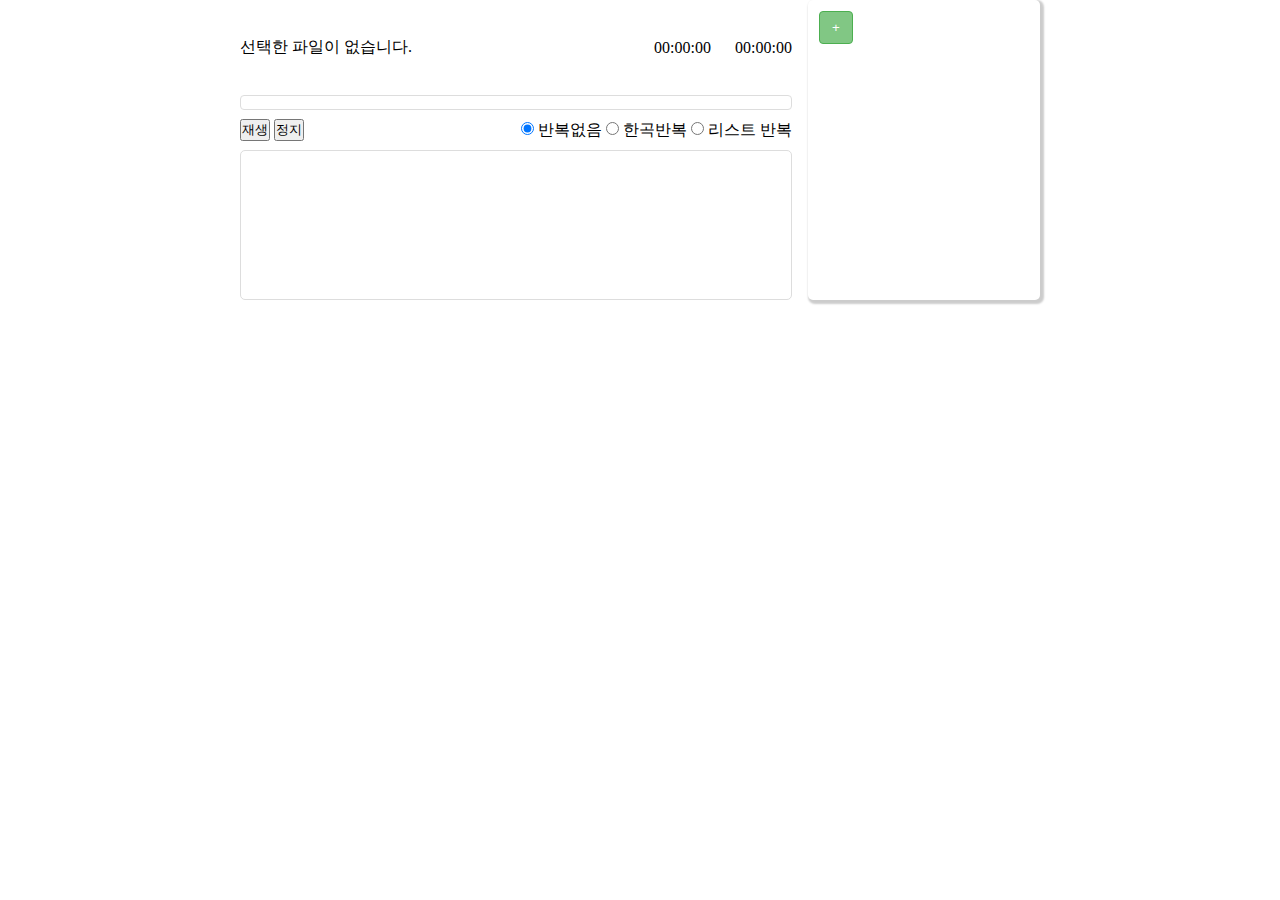
<file: index.html>
<!DOCTYPE html>
<html lang="ko">
<head>
    <meta charset="UTF-8">
    <meta name="viewport" content="width=device-width, initial-scale=1.0">
    <meta http-equiv="X-UA-Compatible" content="ie=edge">
    <title>mp3 플레이어</title>
    <link rel="stylesheet" href="app.css">
    <script src="Player.js"></script>
    <script src="PlayList.js"></script>
    <script src="App.js"></script>
</head>
<body>
    <div class="container">
        <div class="main-row">
            <div id="player">
                <div class="info">
                    <div class="audio-info">
                        <div class="file-name">재생할 음악이 없습니다.</div>
                    </div>
                    <div class="time-info">
                        <audio src=""></audio>
                        <div class="current-time">00:00:00</div>
                        <div class="total-time">00:00:00</div>
                    </div>
                </div>
                <div class="progress">
                    <div class="bar"></div>
                </div>

                <div class="control">
                    <div class="control-btn">
                        <button id="playBtn">재생</button>
                        <button id="stopBtn">정지</button>
                    </div>
                    <div class="mode-btn">
                        <input type="radio" name="repeat" value="0" checked> 반복없음
                        <input type="radio" name="repeat" value="1"> 한곡반복
                        <input type="radio" name="repeat" value="2"> 리스트 반복
                    </div>
                </div>

                <div id="visualizer">
                    <canvas id="myCanvas"></canvas>
                </div>
            </div>

            <div id="playList">
                <ul class="item-list">
                    <li class="item active">sample0.mp4</li>
                    <li class="item">sample1.mp4</li>
                    <li class="item">sample2.mp4</li>
                    <li class="item">sample3.mp4</li>
                </ul>
                <div class="button-row">
                    <button id="openDialog" class="btn">+</button>
                    <input type="file" id="audioFile" multiple>
                </div>
            </div>
        </div>
    </div>

</body>
</html>
</file>
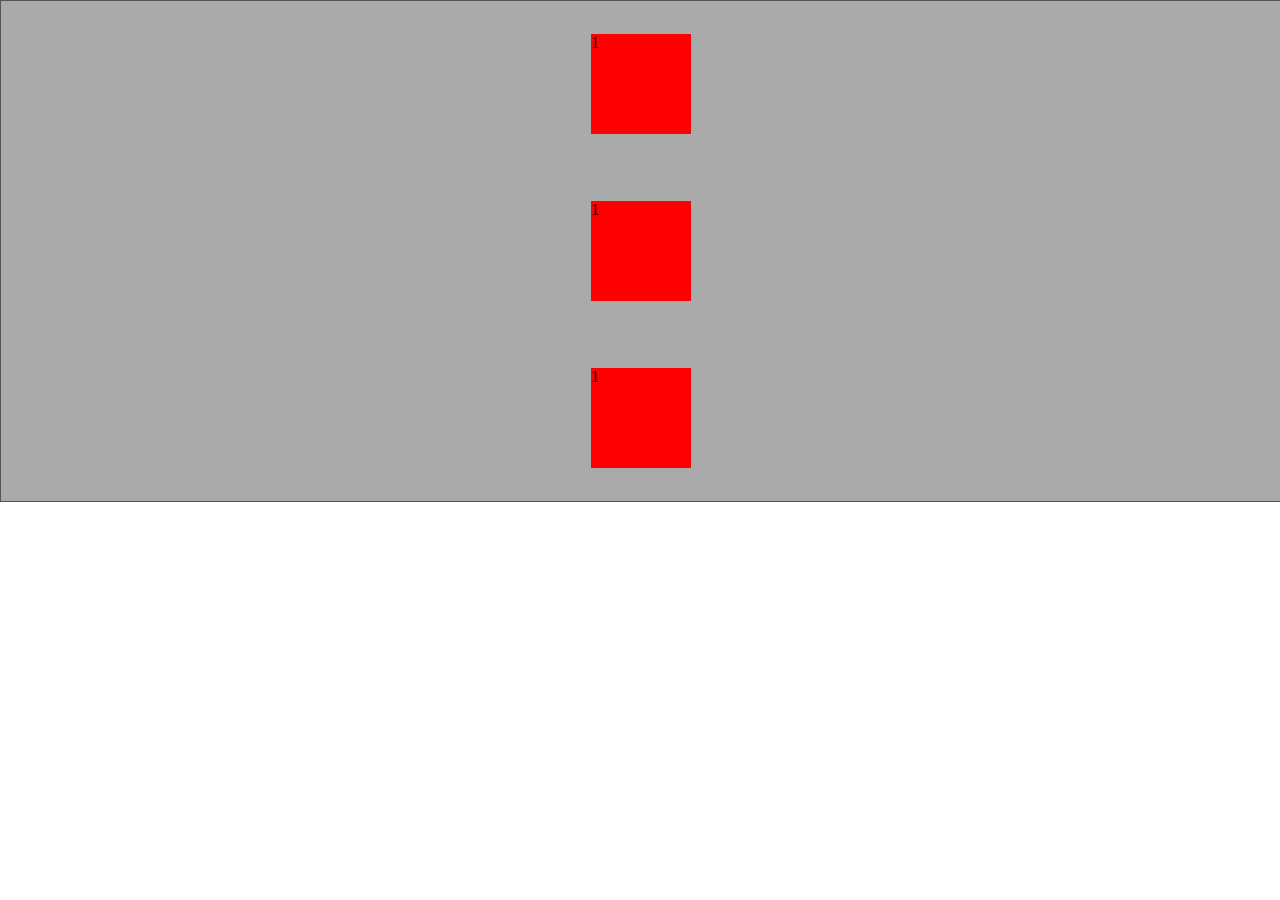
<file: test.html>
<!DOCTYPE html>
<html lang="en">
<head>
    <meta charset="UTF-8">
    <meta name="viewport" content="width=device-width, initial-scale=1.0">
    <meta http-equiv="X-UA-Compatible" content="ie=edge">
    <title>Document</title>
    <style>
        * {
            margin:0;
            padding:0;
        }
        .box {
            width:100px;
            height:100px;
            background-color: #f00;
        }
        .test {
            width:100%;
            height:500px;
            border:1px solid #555;
            background-color: #aaa;

            display:flex;
            justify-content: space-around;
            align-items: center;
            flex-direction: column;
        }
    </style>
</head>
<body>
    <div class="test">
        <div class="box">1</div>
        <div class="box">1</div>
        <div class="box">1</div>
    </div>
</body>
</html>
</file>
<file: app.css>
* {
    margin:0;
    padding:0;
    box-sizing: border-box;
}

ul {
    list-style: none;
}

a {
    text-decoration: none;
    outline: none;
}

.container {
    width:800px;
    margin:0 auto;
}

.progress {
    border:1px solid #ddd;
    height:15px;
    border-radius: 4px;
}

.progress > .bar {
    width:0;
    height:100%;
    background-color: #ff0;
}

.main-row {
    display: flex;
    justify-content: space-between;
}

#player {
    display: flex;
    flex-direction: column;
    height:300px;
    width:69%;
}
#visualizer {
    height:150px;
    border:1px solid #ddd;
    border-radius: 5px;
}

#player > .info {
    flex:1;
    display: flex;
    align-items: center;
}

#player > .info > .audio-info {
    flex:3;
}

#player > .info > .time-info {
    flex:1;
    display:flex;
    justify-content: space-between;
}

#player > .control {
    height: 40px;
    display: flex;
    justify-content: space-between;
    align-items: center;
}

#playList {
    width:29%;
    border:1px solid transparent;
    border-radius: 5px;
    box-shadow: 2px 2px 2px 2px rgba(0,0,0,0.2);
    height:300px;
    overflow-y:scroll;
    overflow-x:hidden;
    padding:10px;
}

#playList .item {
    width: 100%;
    background-color: #5c6bc0;
    color:#fff;
    padding:8px 12px;
    border-radius: 0.25rem;
    margin-bottom:10px;
    text-overflow: ellipsis;
    white-space: nowrap;
    overflow: hidden;
    user-select: none;
}

#playList .item.active {
    background-color: #9575cd;
}

#audioFile {
    display: none;
}

.btn {
    padding:8px 12px;
    border:1px solid #4caf50;
    background-color: #81c784;
    color:#fff;
    border-radius: 0.25rem;
    outline: none;
}
</file>
